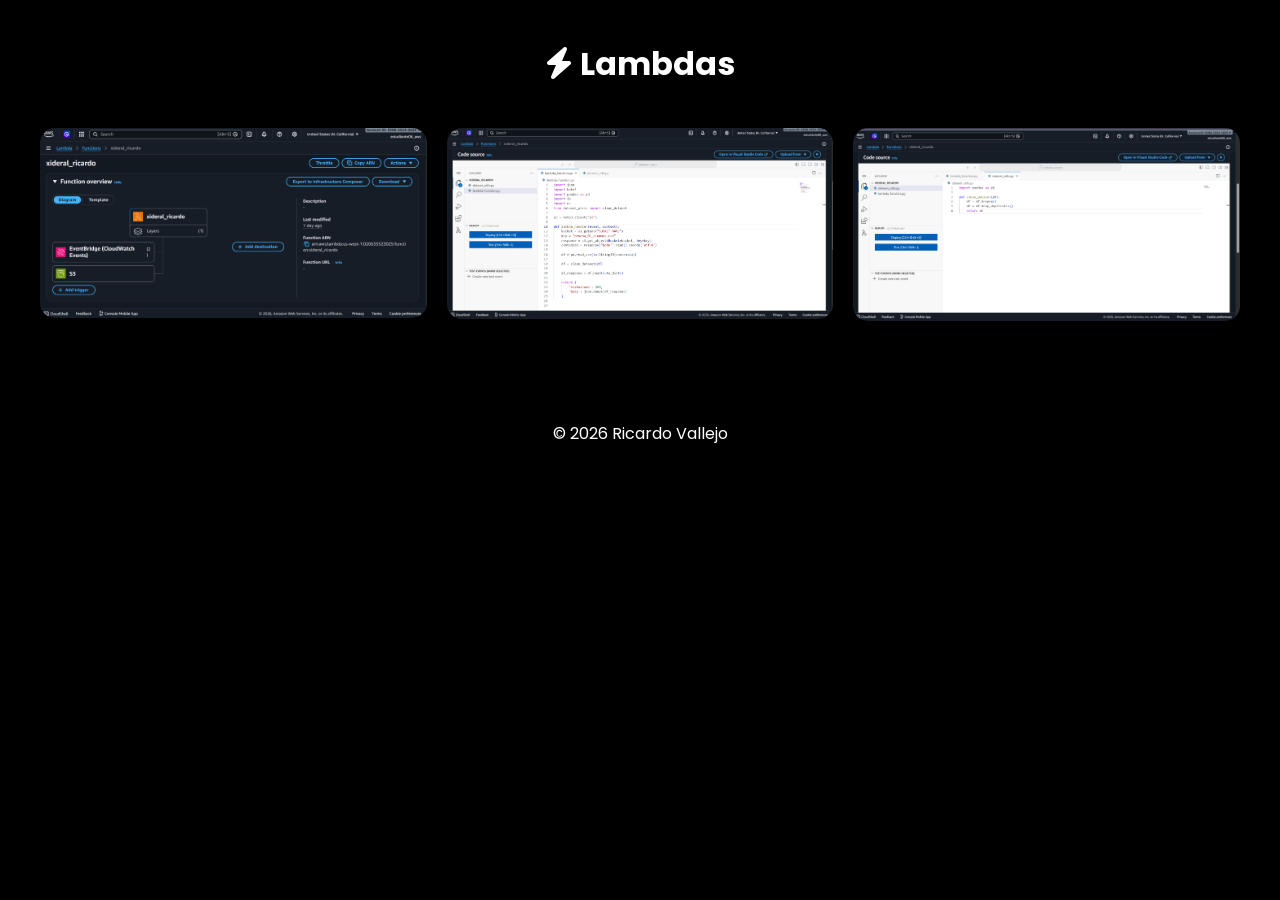
<file: lambdas.html>
<!DOCTYPE html>
<html lang="es">
<head>

<meta charset="UTF-8">
<meta name="viewport" content="width=device-width, initial-scale=1.0">
<title>Lambdas | Ricardo Vallejo</title>

<link rel="stylesheet" href="config/style.css">

<link rel="stylesheet"
href="https://cdnjs.cloudflare.com/ajax/libs/font-awesome/6.5.0/css/all.min.css">

<link href="https://fonts.googleapis.com/css2?family=Poppins:wght@300;400;600&display=swap" rel="stylesheet">

<style>

/* Contenedor */
.galeria {
    display: grid;
    grid-template-columns: repeat(auto-fit, minmax(250px, 1fr));
    gap: 20px;
    padding: 40px;
}

/* Tarjetas */
.galeria img {
    width: 100%;
    border-radius: 15px;
    transition: transform 0.3s ease;
}

/* Efecto hover */
.galeria img:hover {
    transform: scale(1.05);
}

.titulo {
    text-align: center;
    margin-top: 40px;
}

</style>

</head>

<body>

<header>

<h1 class="titulo">
<i class="fa-solid fa-bolt"></i> Lambdas
</h1>

</header>

<section class="galeria">

<img src="assets/lambda_1.png" alt="Lambda 1">
<img src="assets/lambda_2.png" alt="Lambda 2">
<img src="assets/lambda_3.png" alt="Lambda 3">

</section>

<footer style="text-align:center; padding:20px;">
<p>© 2026 Ricardo Vallejo</p>
</footer>

</body>
</html>
</file>
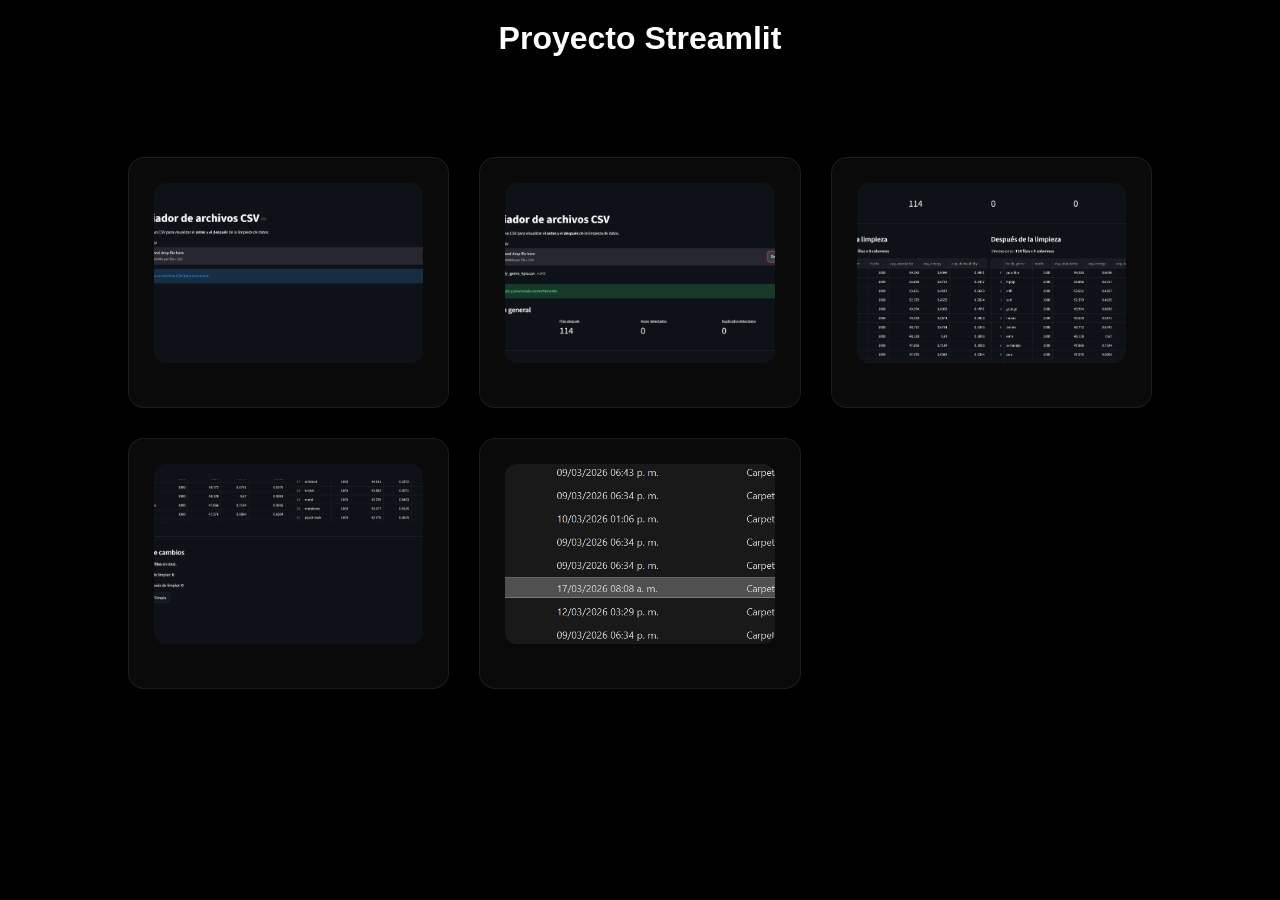
<file: streamlit.html>
<!DOCTYPE html>
<html lang="es">
<head>

<meta charset="UTF-8">
<meta name="viewport" content="width=device-width, initial-scale=1.0">
<title>Proyecto Streamlit</title>

<link rel="stylesheet" href="config/style.css">

</head>

<body>

<header>
    <h1 style="text-align:center; margin-top:20px;">
        Proyecto Streamlit
    </h1>
</header>

<section class="cards">

<div class="card">
    <img src="assets/1.png" style="width:100%;">
</div>

<div class="card">
    <img src="assets/2.png" style="width:100%;">
</div>

<div class="card">
    <img src="assets/3.png" style="width:100%;">
</div>

<div class="card">
    <img src="assets/4.png" style="width:100%;">
</div>

<div class="card">
    <img src="assets/5.png" style="width:100%;">
</div>

</section>

</body>
</html>
</file>
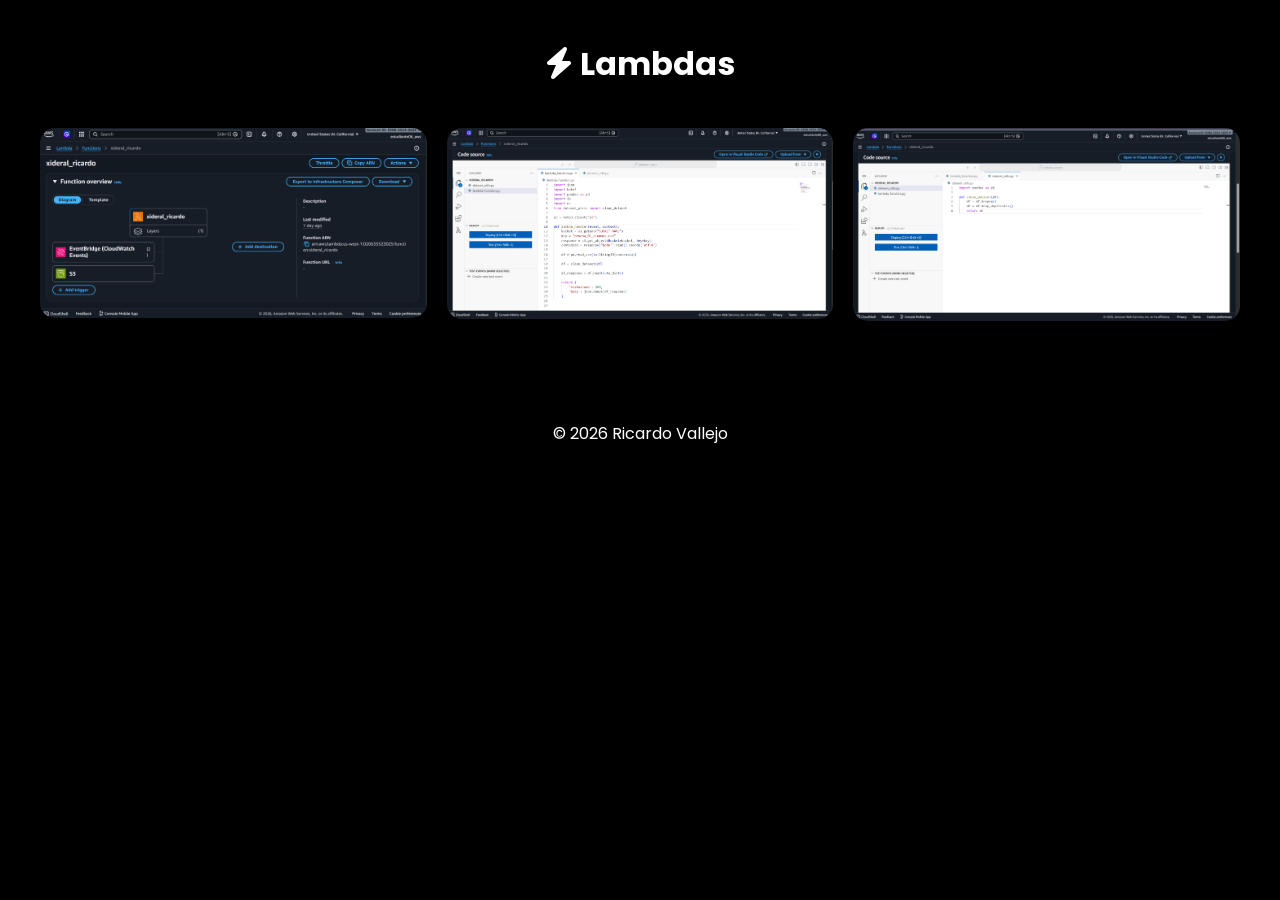
<file: Ejercicios/lambdas.html>
<!DOCTYPE html>
<html lang="es">
<head>

<meta charset="UTF-8">
<meta name="viewport" content="width=device-width, initial-scale=1.0">
<title>Lambdas | Ricardo Vallejo</title>

<link rel="stylesheet" href="/config/style.css">

<link rel="stylesheet"
href="https://cdnjs.cloudflare.com/ajax/libs/font-awesome/6.5.0/css/all.min.css">

<link href="https://fonts.googleapis.com/css2?family=Poppins:wght@300;400;600&display=swap" rel="stylesheet">

<style>

/* Contenedor */
.galeria {
    display: grid;
    grid-template-columns: repeat(auto-fit, minmax(250px, 1fr));
    gap: 20px;
    padding: 40px;
}

/* Tarjetas */
.galeria img {
    width: 100%;
    border-radius: 15px;
    transition: transform 0.3s ease;
}

/* Efecto hover */
.galeria img:hover {
    transform: scale(1.05);
}

.titulo {
    text-align: center;
    margin-top: 40px;
}

</style>

</head>

<body>

<header>

<h1 class="titulo">
<i class="fa-solid fa-bolt"></i> Lambdas
</h1>

</header>

<section class="galeria">

<img src="/assets/lambda_1.png" alt="Lambda 1">
<img src="/assets/lambda_2.png" alt="Lambda 2">
<img src="/assets/lambda_3.png" alt="Lambda 3">

</section>

<footer style="text-align:center; padding:20px;">
<p>© 2026 Ricardo Vallejo</p>
</footer>

</body>
</html>
</file>
<file: config/style.css>
*{
margin:0;
padding:0;
box-sizing:border-box;
font-family:'Poppins',sans-serif;
}

body{
background:black;
color:white;
overflow-x:hidden;
}

/* FONDO */
#space{
position:fixed;
top:0;
left:0;
width:100%;
height:100%;
z-index:-1;
}

/* NAVBAR */
nav{
display:flex;
justify-content:space-between;
align-items:center;
padding:20px 50px;
background:rgba(0,0,0,0.4);
backdrop-filter:blur(10px);
}

.logo{
font-size:22px;
}

nav ul{
display:flex;
gap:25px;
list-style:none;
}

nav a{
color:white;
text-decoration:none;
font-size:15px;
transition:0.3s;
}

nav a:hover{
color:#00d9ff;
}

/* HERO */
.hero{
text-align:center;
padding:120px 20px;
}

.hero h2{
font-size:50px;
}

/* SECCIONES */
section{
padding:80px 10%;
}

/* TITULOS MEJORADOS */
section h2{
font-size:28px;
margin-bottom:30px;
position:relative;
}

section h2::after{
content:"";
display:block;
width:60px;
height:3px;
background:#00d9ff;
margin-top:8px;
}

/* GRID */
.cards{
display:grid;
grid-template-columns:repeat(auto-fit,minmax(270px,1fr));
gap:30px;
margin-top:20px;
}

/* CARDS MEJORADAS */
.card{
background:rgba(255,255,255,0.04);
border-radius:16px;
padding:25px;
text-align:center;
transition:0.3s ease;
backdrop-filter:blur(12px);
border:1px solid rgba(255,255,255,0.08);
cursor:pointer;
position:relative;
overflow:hidden;
}

/* EFECTO BRILLO */
.card::before{
content:"";
position:absolute;
top:0;
left:-100%;
width:100%;
height:100%;
background:linear-gradient(120deg, transparent, rgba(0,217,255,0.25), transparent);
transition:0.6s;
}

.card:hover::before{
left:100%;
}

/* HOVER PRO */
.card:hover{
transform:translateY(-10px);
box-shadow:0 10px 30px rgba(0,217,255,0.25);
border:1px solid rgba(0,217,255,0.4);
}

/* ICONOS */
.icon{
font-size:34px;
margin-bottom:12px;
color:#00d9ff;
}

/* TEXTO */
.card h3{
font-size:18px;
margin-top:10px;
}

.card p{
font-size:13px;
opacity:0.7;
margin-top:5px;
}

/* IMAGENES (ARREGLO CLAVE) */
.card img{
width:100%;
height:180px;
object-fit:cover;
border-radius:12px;
margin-bottom:15px;
transition:0.4s;
}

.card:hover img{
transform:scale(1.05);
}

/* PROYECTO */
.project{
text-align:center;
max-width:600px;
margin:auto;
}

/* BOTONES */
.btn{
display:inline-block;
padding:12px 25px;
margin-top:15px;
background:#00d9ff;
color:black;
border-radius:8px;
text-decoration:none;
transition:0.3s;
}

.btn:hover{
background:white;
}

/* REDES */
.social{
display:flex;
justify-content:center;
gap:30px;
font-size:28px;
}

.social a{
color:white;
transition:0.3s;
}

.social a:hover{
color:#00d9ff;
}

/* FOOTER */
footer{
text-align:center;
padding:30px;
margin-top:40px;
}
</file>
